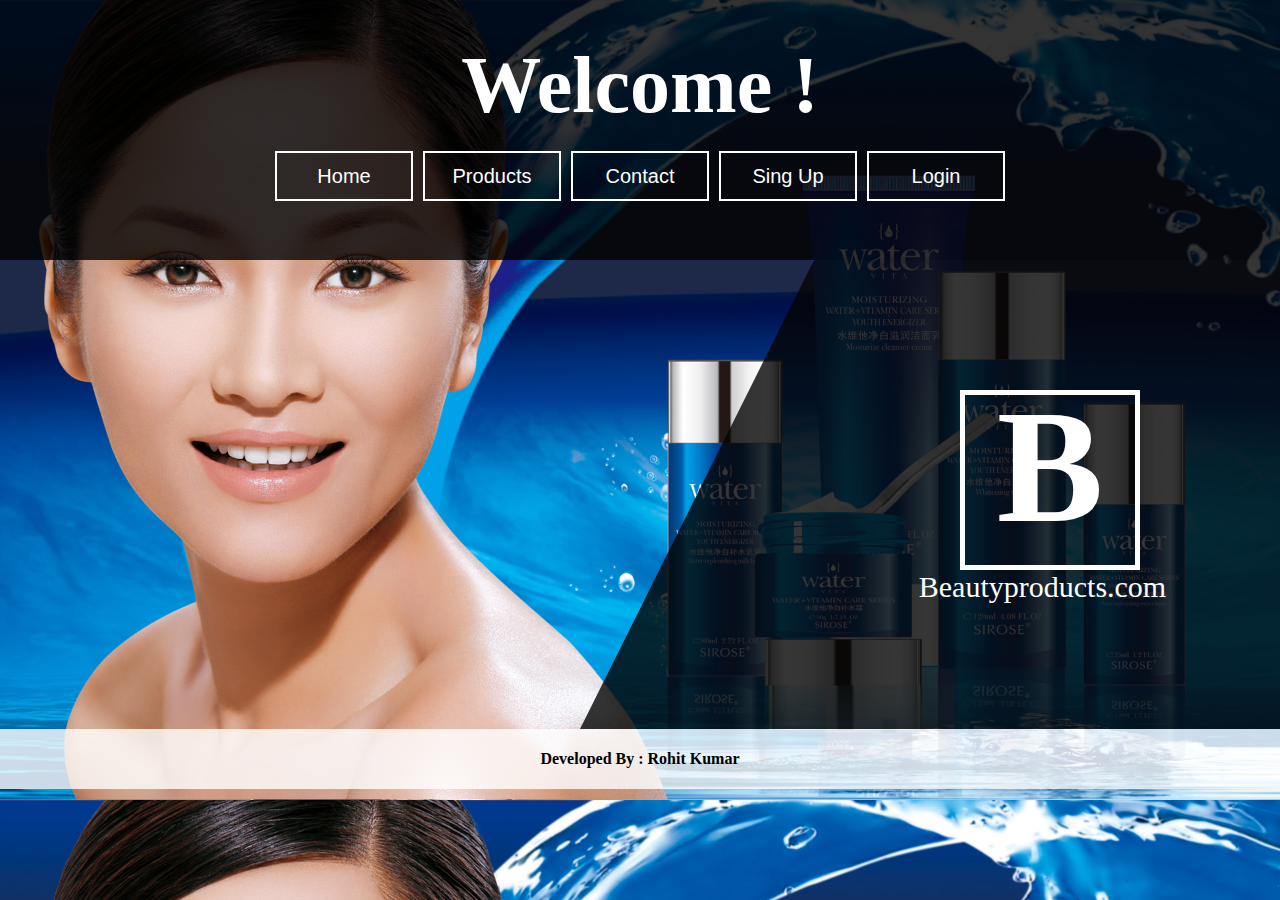
<file: index.html>
<!DOCTYPE html>
<html>
<head>
<meta lang="en-US">
<meta charset="utf-8">
<meta name="keywords" content="BEAUTYPRODUCTS, BEAUTYPRODUCTS.COM, BEAUTY"> 
<meta name="description" content="India's largest beauty shop you can purchase any beauty products with our websites">
<meta name="author" content="beautyproducts.com">
<meta name="viewport" content="width=device-width,initial-scale=1.0">
<title>Home_page</title>
<link rel="stylesheet" href="style/style.css">
<head>
<body>
<!--Start nav for menu items-->
    <nav>
        <h1 id="welcome">Welcome !</h1>
        <table id="menu" align="center" cellspacing="10px">
            <tr>
                <td id="nav_item"><a href="index.html">Home</a></td>
                <td id="nav_item"><a href="products.html">Products</a></td>
                <td id="nav_item"><a href="contact.html">Contact</a></td>
                <td id="nav_item"><a href="singup.html">Sing Up</a></td>
                <td id="nav_item"><a href="login.html">Login</td></a></td>
            </tr>
        </table>
    </nav>
<!-- End nav for menu items-->

<!-- Start section coding-->

<section id="home_section">
    <center><div id="logo">
        <h1 id="logo_text">B</h1>
    </div></center>
    <p id="domain">Beautyproducts.com</p>

</section>

<!-- End section coding-->

<!-- Start footer coding-->

<footer>
    <h4>Developed By : Rohit Kumar</h4>
</footer>

<!-- End footer coding-->
</body>
</html>
</file>
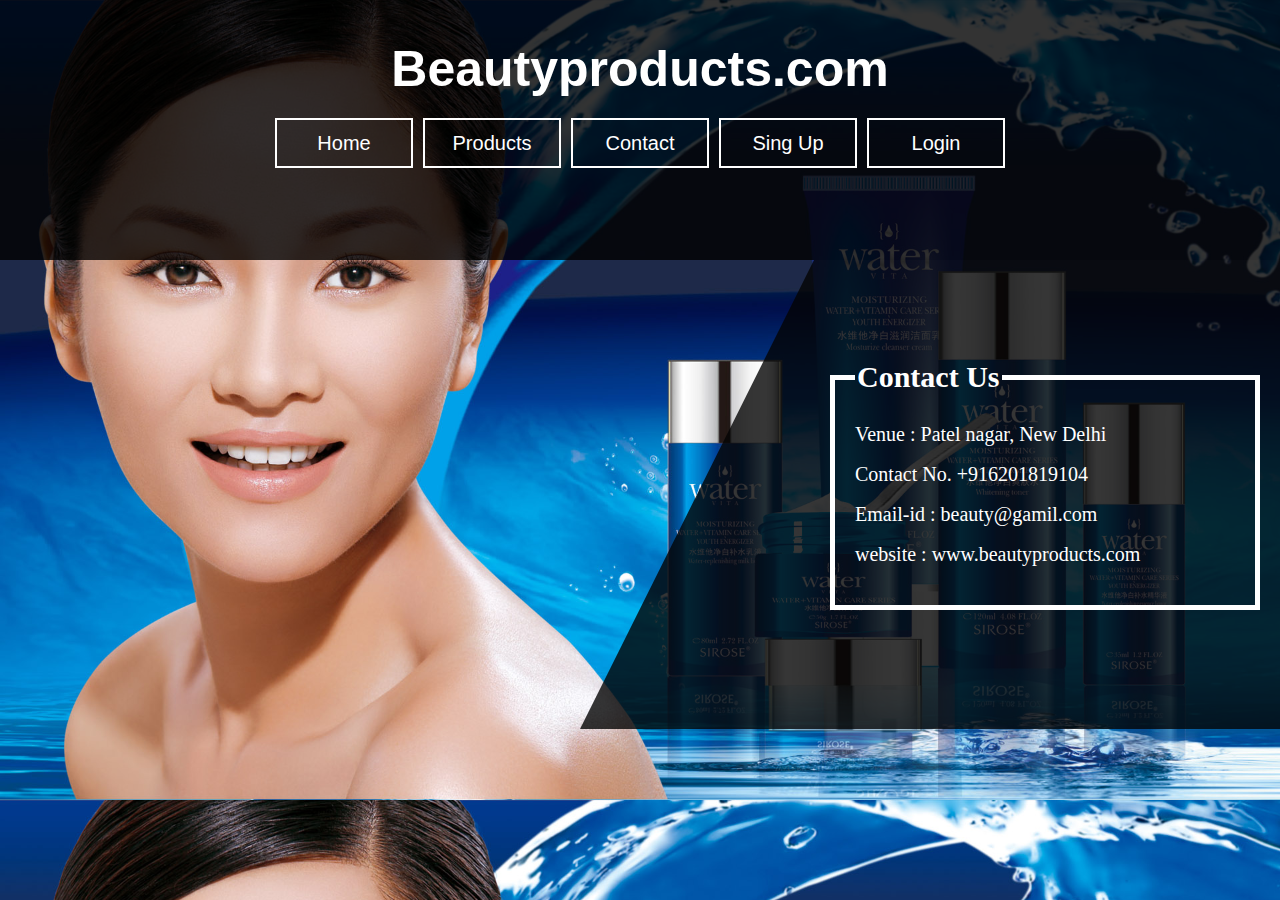
<file: contact.html>
<!DOCTYPE html>
<html>
<head>
<meta lang="en-US">
<meta charset="utf-8">
<meta name="keywords" content="BEAUTYPRODUCTS, BEAUTYPRODUCTS.COM, BEAUTY"> 
<meta name="description" content="India's largest beauty shop you can purchase any beauty products with our websites">
<meta name="author" content="beautyproducts.com">
<meta name="viewport" content="width=device-width,initial-scale=1.0">
<title>Contact_Page</title>
<link rel="stylesheet" href="style/style.css">
<head>
<body>
<!--Start nav for menu items-->
    <nav>
        <h1 id="domain_name">Beautyproducts.com</h1>
        <table id="menu" align="center" cellspacing="10px">
            <tr>
                <td id="nav_item"><a href="index.html">Home</a></td>
                <td id="nav_item"><a href="products.html">Products</a></td>
                <td id="nav_item"><a href="contact.html">Contact</a></td>
                <td id="nav_item"><a href="singup.html">Sing Up</a></td>
                <td id="nav_item"><a href="login.html">Login</td></a></td>
            </tr>
        </table>
    </nav>
<!-- End nav for menu items-->

<!-- Start section coding-->

<section id="contact_section">
   
    <fieldset id="contact_fieldset">
        <legend id="contact_legend">Contact Us</legend>
            <address id="contact">
                Venue : Patel nagar, New Delhi<br>
                Contact No. +916201819104<br>
                Email-id : beauty@gamil.com<br>
                website : www.beautyproducts.com
            </address>
    </fieldset>
    

</section>

<!-- End section coding-->
</body>
</html>
</file>
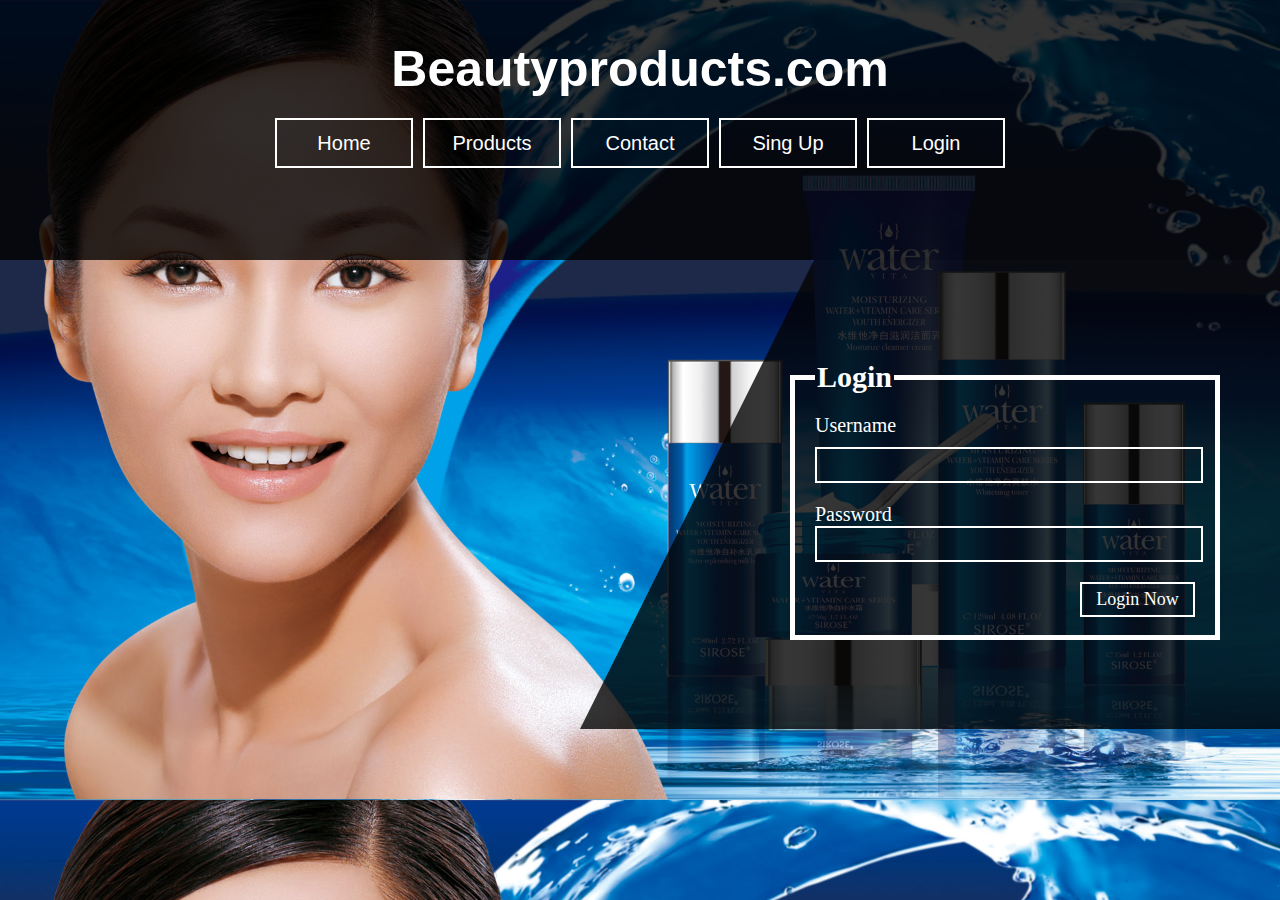
<file: login.html>
<!DOCTYPE html>
<html>
<head>
<meta lang="en-US">
<meta charset="utf-8">
<meta name="keywords" content="BEAUTYPRODUCTS, BEAUTYPRODUCTS.COM, BEAUTY"> 
<meta name="description" content="India's largest beauty shop you can purchase any beauty products with our websites">
<meta name="author" content="beautyproducts.com">
<meta name="viewport" content="width=device-width,initial-scale=1.0">
<title>Login_Page</title>
<link rel="stylesheet" href="style/style.css">
<head>
<body>
<!--Start nav for menu items-->
    <nav>
        <h1 id="domain_name">Beautyproducts.com</h1>
        <table id="menu" align="center" cellspacing="10px">
            <tr>
                <td id="nav_item"><a href="index.html">Home</a></td>
                <td id="nav_item"><a href="products.html">Products</a></td>
                <td id="nav_item"><a href="contact.html">Contact</a></td>
                <td id="nav_item"><a href="singup.html">Sing Up</a></td>
                <td id="nav_item"><a href="login.html">Login</td></a></td>
            </tr>
        </table>
    </nav>
<!-- End nav for menu items-->

<!-- Start section coding-->

<section id="login_section">
   
    <fieldset id="login_fieldset">
        <legend id="login_legend">Login</legend>
        <form id="login_form">
            Username<br>
            <input type="text" name="username" id="login_username" required="required"><br>
            Password<br>
            <input type="password" name="password" id="login_password" required="required"><br>
            <input type="submit" value="Login Now" id="login_button">

        </form>
    </fieldset>
    

</section>

<!-- End section coding-->
</body>
</html>
</file>
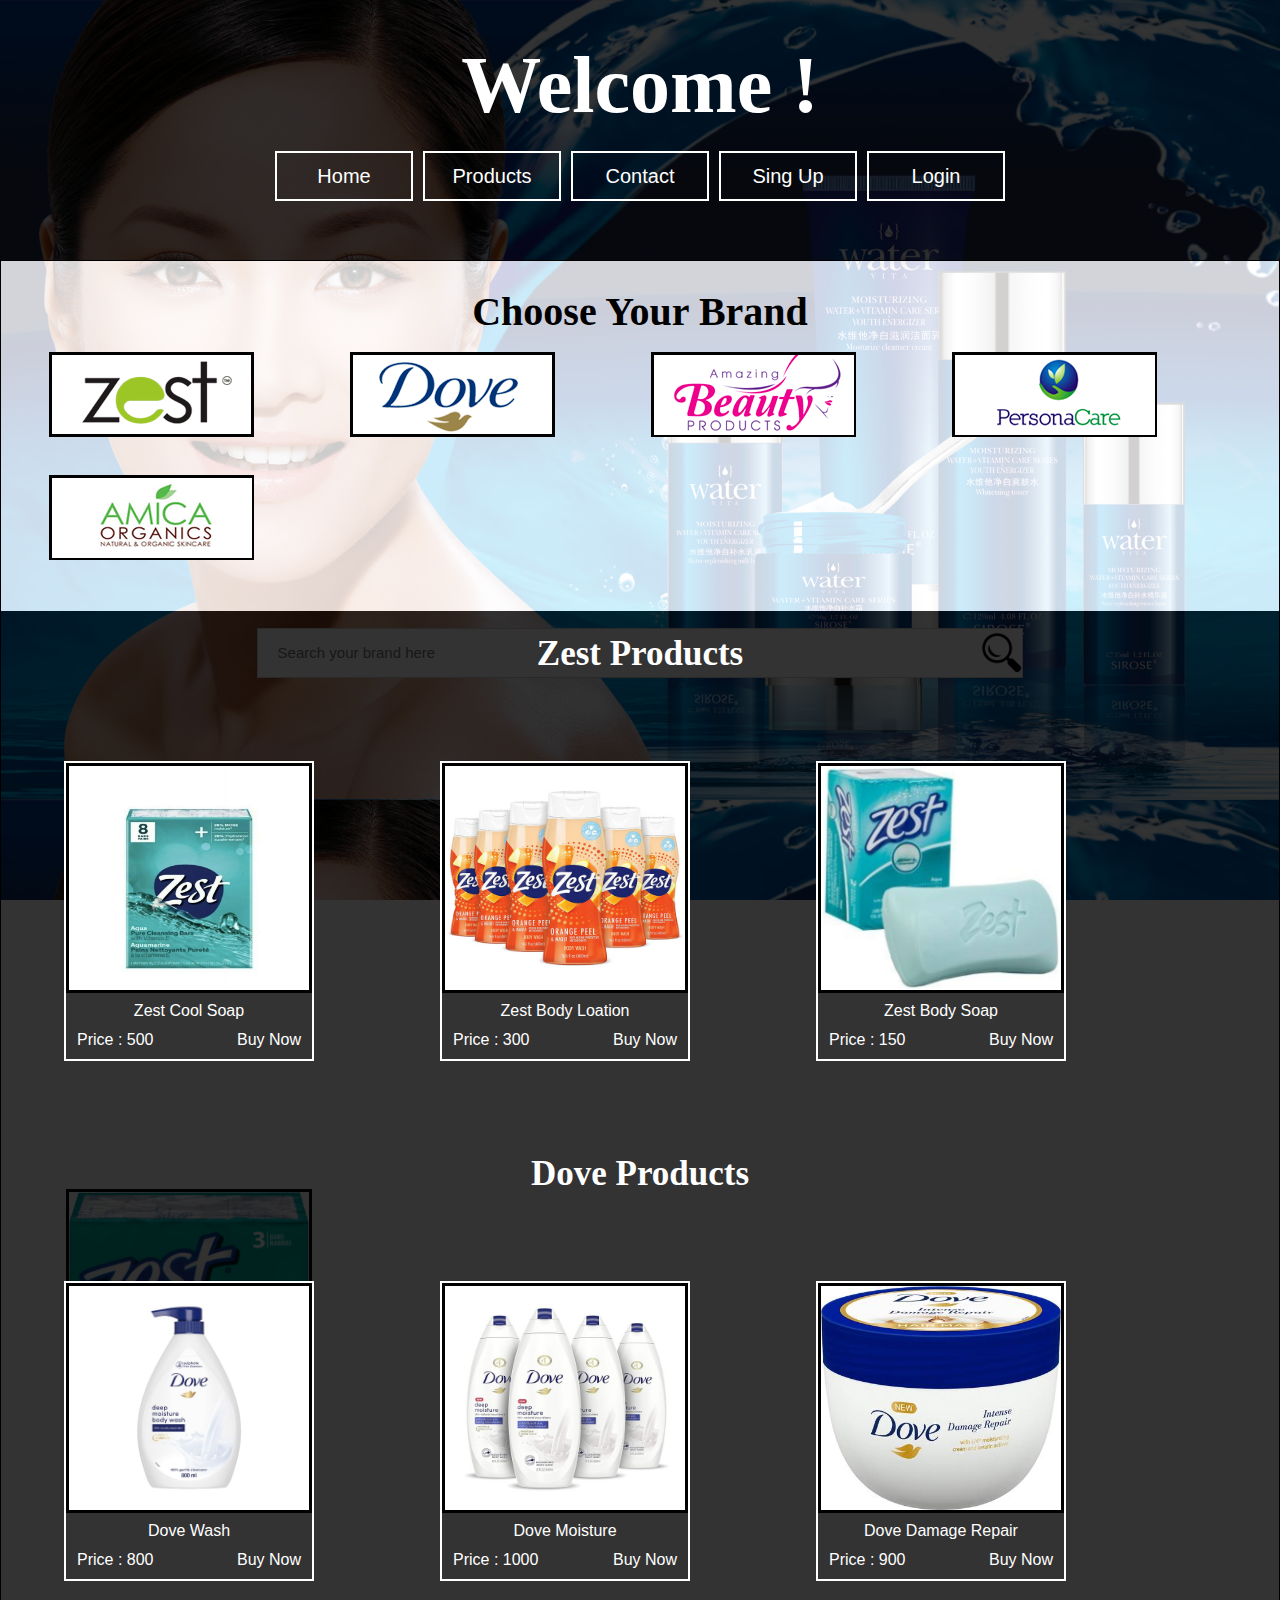
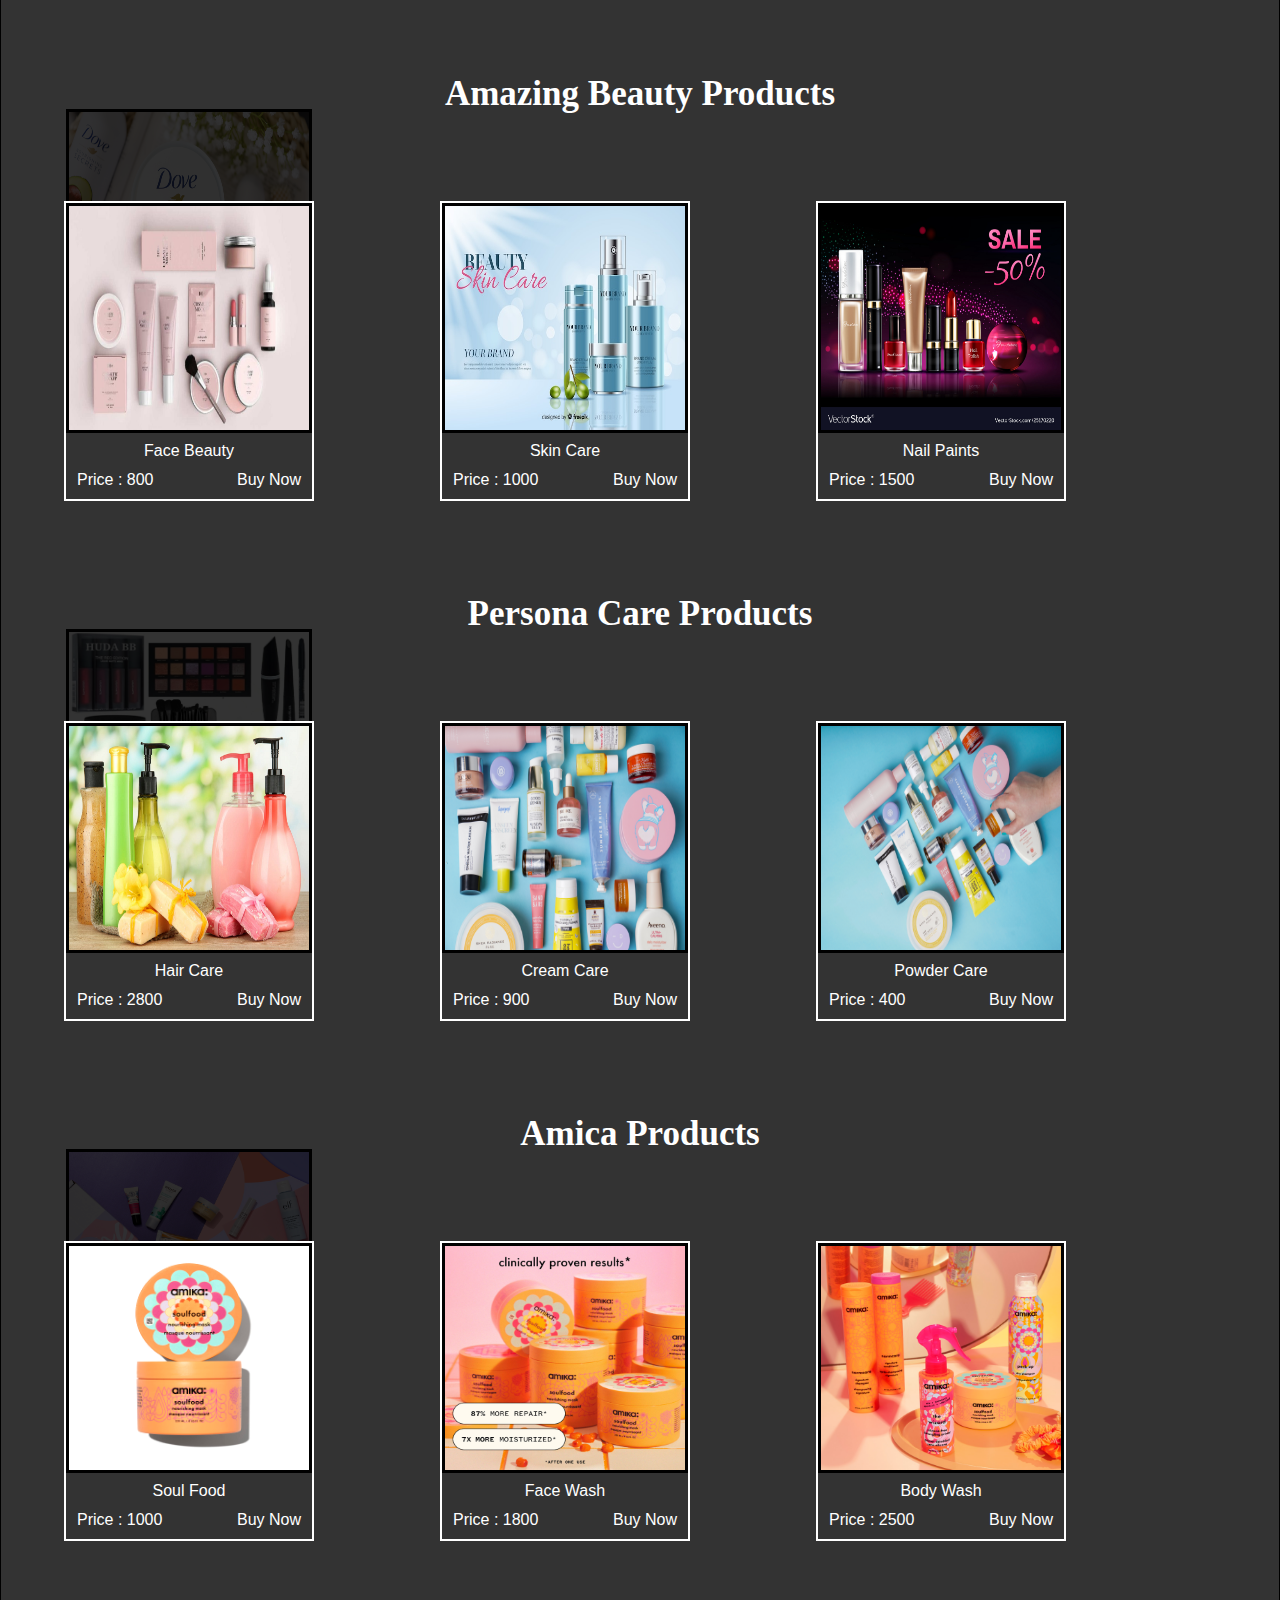
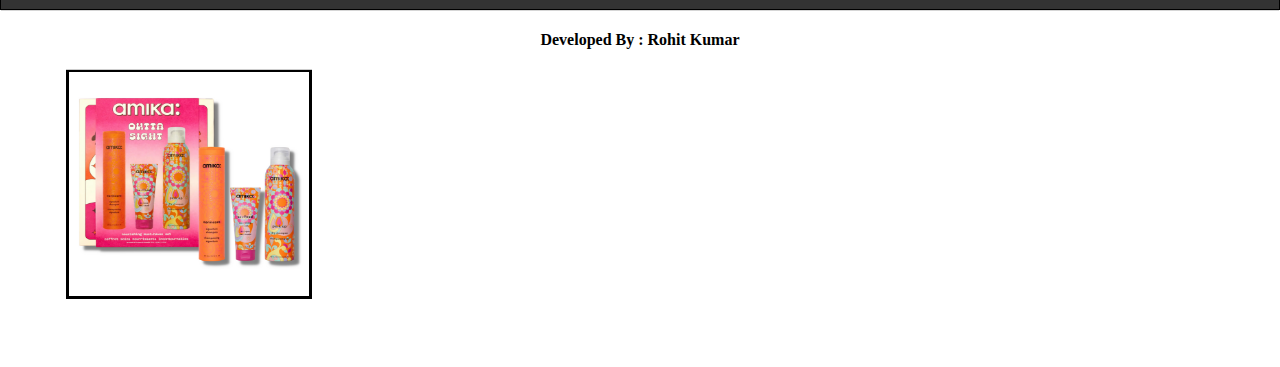
<file: products.html>
<!DOCTYPE html>
<html>
<head>
<meta lang="en-US">
<meta charset="utf-8">
<meta name="keywords" content="BEAUTYPRODUCTS, BEAUTYPRODUCTS.COM, BEAUTY"> 
<meta name="description" content="India's largest beauty shop you can purchase any beauty products with our websites">
<meta name="author" content="beautyproducts.com">
<meta name="viewport" content="width=device-width,initial-scale=1.0">
<title>product_page</title>
<link rel="stylesheet" href="style/style.css">
<link rel="stylesheet" href="https://cdnjs.cloudflare.com/ajax/libs/font-awesome/6.5.1/css/all.min.css" integrity="sha512-DTOQO9RWCH3ppGqcWaEA1BIZOC6xxalwEsw9c2QQeAIftl+Vegovlnee1c9QX4TctnWMn13TZye+giMm8e2LwA==" crossorigin="anonymous" referrerpolicy="no-referrer" />
<head>
<body>
<!--Start nav for menu items-->
    <nav>
        <h1 id="welcome">Welcome !</h1>
        <table id="menu" align="center" cellspacing="10px">
            <tr>
                <td id="nav_item"><a href="index.html">Home</a></td>
                <td id="nav_item"><a href="products.html">Products</a></td>
                <td id="nav_item"><a href="contact.html">Contact</a></td>
                <td id="nav_item"><a href="singup.html">Sing Up</a></td>
                <td id="nav_item"><a href="login.html">Login</td></a></td>
            </tr>
        </table>
    </nav>
<!-- End nav for menu items-->

<!-- Start section coding-->

<section id="product_section">
        <div id="brand">
                <h1 id="brand_heading">Choose Your Brand</h1>
                <div id="brand_pic">
                    <a href="#zest_products"><img src="images/cmp-one.png" alt="zest"></a>
                </div>
                <div id="brand_pic">
                    <a href="#dove_products"><img src="images/cmp-two.png" alt="Dove"></a>
                </div>
                <div id="brand_pic">
                    <a href="#amazingbeauty_products"><img src="images/cmp-three.png" alt="beauty products"></a>
                </div>
                <div id="brand_pic">
                    <a href="#personacare_products"><img src="images/cmp-four.png" alt="personacare"></a>
                </div>
                <div id="brand_pic">
                    <a href="#amica_products"><img src="images/cmp-five.jpg" alt="amica organics"></a>
                </div>
                        
                <form>
                    <input type="search" name="search" id="product_form_search" placeholder="Search your brand here">

                </form>
        </div>

        <div id="zest_products">
            <h1 id="zest">Zest Products</h1>
            <div id="zest_products_pic">
                <img src="images/zest1.jpg" id="zest_images">
                <p id="zest_product_name">Zest Cool Soap</p>
                <p id="zest_product_price">Price : <i class="fas fa-indian-rupee-sign"></i> 500</p>
                <p id="zest_buy_product"><i class="fas fa-shopping-cart"></i> Buy Now</p>
            </div>
            <div id="zest_products_pic">
                <img src="images/zest2.jpg" id="zest_images">
                <p id="zest_product_name">Zest Body Loation</p>
                <p id="zest_product_price">Price : <i class="fas fa-indian-rupee-sign"></i> 300</p>
                <p id="zest_buy_product"><i class="fas fa-shopping-cart"></i> Buy Now</p>
            </div>
            <div id="zest_products_pic">
                <img src="images/zest3.jpg" id="zest_images">
                <p id="zest_product_name">Zest Body Soap</p>
                <p id="zest_product_price">Price : <i class="fas fa-indian-rupee-sign"></i> 150</p>
                <p id="zest_buy_product"><i class="fas fa-shopping-cart"></i> Buy Now</p>
            </div>
            <div id="zest_products_pic">
                <img src="images/zest4.jpg" id="zest_images">
                <p id="zest_product_name">Zest Cleaner</p>
                <p id="zest_product_price">Price : <i class="fas fa-indian-rupee-sign"></i> 200</p>
                <p id="zest_buy_product"><i class="fas fa-shopping-cart"></i> Buy Now</p>
            </div>
        </div>

        <div id="dove_products">
            <h1 id="dove">Dove Products</h1>
            <div id="dove_products_pic">
                <img src="images/dove1.jpg" id="dove_images">
                <p id="dove_product_name">Dove Wash</p>
                <p id="dove_product_price">Price : <i class="fas fa-indian-rupee-sign"></i> 800</p>
                <p id="dove_buy_product"><i class="fas fa-shopping-cart"></i> Buy Now</p>
            </div>
            <div id="dove_products_pic">
                <img src="images/dove2.jpg" id="dove_images">
                <p id="dove_product_name">Dove Moisture</p>
                <p id="dove_product_price">Price : <i class="fas fa-indian-rupee-sign"></i> 1000</p>
                <p id="dove_buy_product"><i class="fas fa-shopping-cart"></i> Buy Now</p>
            </div>
            <div id="dove_products_pic">
                <img src="images/dove3.jpg" id="dove_images">
                <p id="dove_product_name">Dove Damage Repair</p>
                <p id="dove_product_price">Price : <i class="fas fa-indian-rupee-sign"></i> 900</p>
                <p id="dove_buy_product"><i class="fas fa-shopping-cart"></i> Buy Now</p>
            </div>
            <div id="dove_products_pic">
                <img src="images/dove4.jpg" id="dove_images">
                <p id="dove_product_name">Dove Cream</p>
                <p id="dove_product_price">Price : <i class="fas fa-indian-rupee-sign"></i> 400</p>
                <p id="dove_buy_product"><i class="fas fa-shopping-cart"></i> Buy Now</p>
            </div>
        </div>

        
        <div id="amazingbeauty_products">
            <h1 id="amazingbeauty">Amazing Beauty Products</h1>
            <div id="amazingbeauty_products_pic">
                <img src="images/beauty1.jpg" id="amazingbeauty_images">
                <p id="amazingbeauty_product_name">Face Beauty</p>
                <p id="amazingbeauty_product_price">Price : <i class="fas fa-indian-rupee-sign"></i> 800</p>
                <p id="amazingbeauty_buy_product"><i class="fas fa-shopping-cart"></i> Buy Now</p>
            </div>
            <div id="amazingbeauty_products_pic">
                <img src="images/beauty2.jpg" id="amazingbeauty_images">
                <p id="amazingbeauty_product_name">Skin Care</p>
                <p id="amazingbeauty_product_price">Price : <i class="fas fa-indian-rupee-sign"></i> 1000</p>
                <p id="amazingbeauty_buy_product"><i class="fas fa-shopping-cart"></i> Buy Now</p>
            </div>
            <div id="amazingbeauty_products_pic">
                <img src="images/beauty3.jpg" id="amazingbeauty_images">
                <p id="amazingbeauty_product_name">Nail Paints</p>
                <p id="amazingbeauty_product_price">Price : <i class="fas fa-indian-rupee-sign"></i> 1500</p>
                <p id="amazingbeauty_buy_product"><i class="fas fa-shopping-cart"></i> Buy Now</p>
            </div>
            <div id="amazingbeauty_products_pic">
                <img src="images/beauty4.jpg" id="amazingbeauty_images">
                <p id="amazingbeauty_product_name">Beauty Kit</p>
                <p id="amazingbeauty_product_price">Price : <i class="fas fa-indian-rupee-sign"></i> 2000</p>
                <p id="amazingbeauty_buy_product"><i class="fas fa-shopping-cart"></i> Buy Now</p>
            </div>
        </div>
        
        
        <div id="personacare_products">
            <h1 id="personacare">Persona Care Products</h1>
            <div id="personacare_products_pic">
                <img src="images/persona1.jpg" id="personacare_images">
                <p id="personacare_product_name">Hair Care</p>
                <p id="personacare_product_price">Price : <i class="fas fa-indian-rupee-sign"></i> 2800</p>
                <p id="personacare_buy_product"><i class="fas fa-shopping-cart"></i> Buy Now</p>
            </div>
            <div id="personacare_products_pic">
                <img src="images/persona2.jpg" id="personacare_images">
                <p id="personacare_product_name">Cream Care</p>
                <p id="personacare_product_price">Price : <i class="fas fa-indian-rupee-sign"></i> 900</p>
                <p id="personacare_buy_product"><i class="fas fa-shopping-cart"></i> Buy Now</p>
            </div>
            <div id="personacare_products_pic">
                <img src="images/persona3.jpg" id="personacare_images">
                <p id="personacare_product_name">Powder Care</p>
                <p id="personacare_product_price">Price : <i class="fas fa-indian-rupee-sign"></i> 400</p>
                <p id="personacare_buy_product"><i class="fas fa-shopping-cart"></i> Buy Now</p>
            </div>
            <div id="personacare_products_pic">
                <img src="images/persona4.jpg" id="personacare_images">
                <p id="personacare_product_name">Body Gel</p>
                <p id="personacare_product_price">Price : <i class="fas fa-indian-rupee-sign"></i> 600</p>
                <p id="personacare_buy_product"><i class="fas fa-shopping-cart"></i> Buy Now</p>
            </div>
        </div>

        
        <div id="amica_products">
            <h1 id="amica">Amica Products</h1>
            <div id="amica_products_pic">
                <img src="images/amika1.jpg" id="amika_images">
                <p id="amika_product_name">Soul Food</p>
                <p id="amika_product_price">Price : <i class="fas fa-indian-rupee-sign"></i> 1000</p>
                <p id="amika_buy_product"><i class="fas fa-shopping-cart"></i> Buy Now</p>
            </div>
            <div id="amica_products_pic">
                <img src="images/amika2.jpg" id="amika_images">
                <p id="amika_product_name">Face Wash</p>
                <p id="amika_product_price">Price : <i class="fas fa-indian-rupee-sign"></i> 1800</p>
                <p id="amika_buy_product"><i class="fas fa-shopping-cart"></i> Buy Now</p>
            </div>
            <div id="amica_products_pic">
                <img src="images/amika3.jpg" id="amika_images">
                <p id="amika_product_name">Body Wash</p>
                <p id="amika_product_price">Price : <i class="fas fa-indian-rupee-sign"></i> 2500</p>
                <p id="amika_buy_product"><i class="fas fa-shopping-cart"></i> Buy Now</p>
            </div>
            <div id="amica_products_pic">
                <img src="images/amika4.jpg" id="amika_images">
                <p id="amika_product_name">Ohign Sihgt</p>
                <p id="amika_product_price">Price : <i class="fas fa-indian-rupee-sign"></i> 1200</p>
                <p id="amika_buy_product"><i class="fas fa-shopping-cart"></i> Buy Now</p>
            </div>
        </div>


</section>

<!-- End section coding-->

<!-- Start footer coding-->

<footer>
    <h4>Developed By : Rohit Kumar</h4>
</footer>

<!-- End footer coding-->
</body>
</html>
</file>
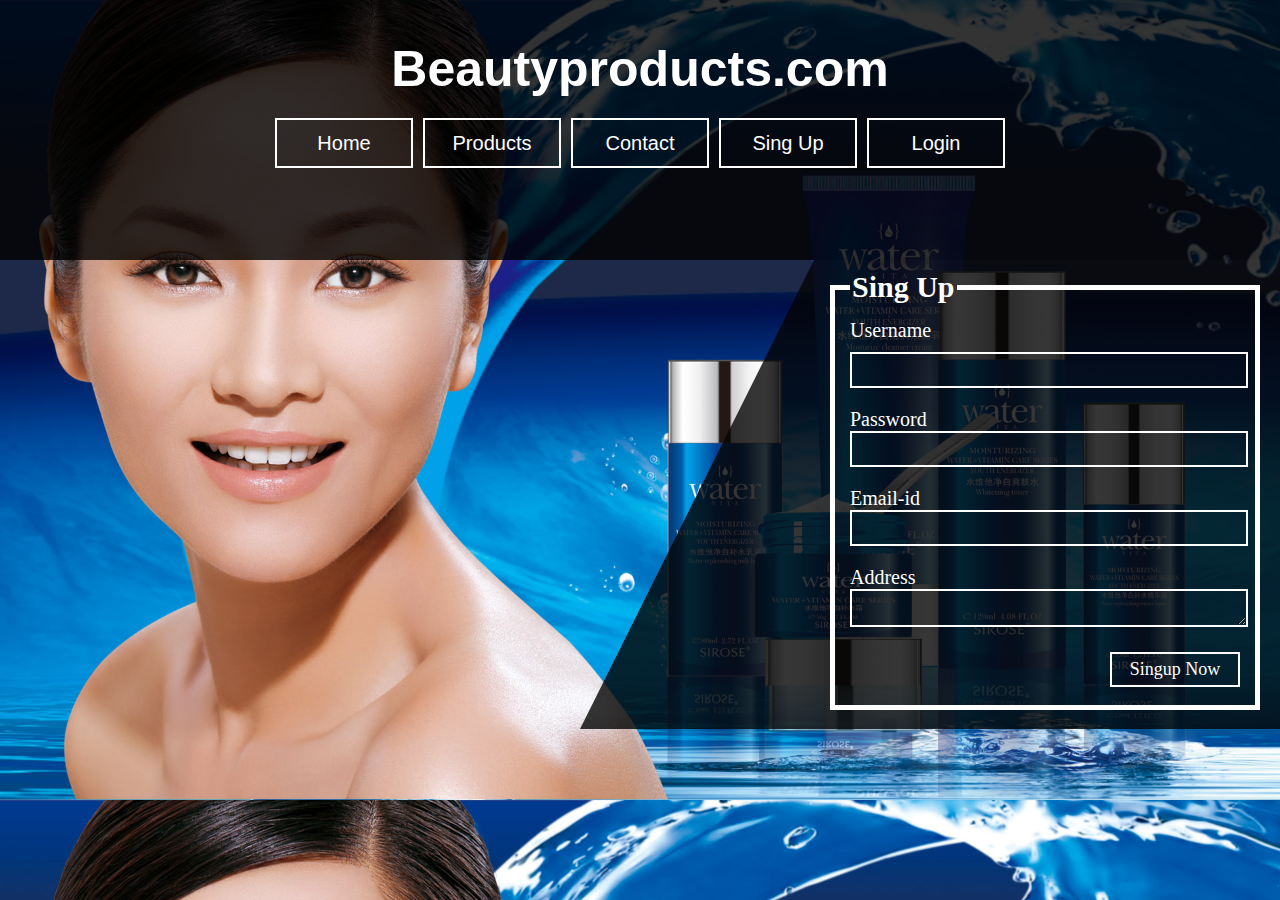
<file: singup.html>
<!DOCTYPE html>
<html>
<head>
<meta lang="en-US">
<meta charset="utf-8">
<meta name="keywords" content="BEAUTYPRODUCTS, BEAUTYPRODUCTS.COM, BEAUTY"> 
<meta name="description" content="India's largest beauty shop you can purchase any beauty products with our websites">
<meta name="author" content="beautyproducts.com">
<meta name="viewport" content="width=device-width,initial-scale=1.0">
<title>SingUp_Page</title>
<link rel="stylesheet" href="style/style.css">
<head>
<body>
<!--Start nav for menu items-->
    <nav>
        <h1 id="domain_name">Beautyproducts.com</h1>
        <table id="menu" align="center" cellspacing="10px">
            <tr>
                <td id="nav_item"><a href="index.html">Home</a></td>
                <td id="nav_item"><a href="products.html">Products</a></td>
                <td id="nav_item"><a href="contact.html">Contact</a></td>
                <td id="nav_item"><a href="singup.html">Sing Up</a></td>
                <td id="nav_item"><a href="login.html">Login</td></a></td>
            </tr>
        </table>
    </nav>
<!-- End nav for menu items-->

<!-- Start section coding-->

<section id="singup_section">
   
    <fieldset id="singup_fieldset">
        <legend id="singup_legend">Sing Up</legend>
        <form id="singup_form">
            Username<br>
            <input type="text" name="username" id="singup_username" required="required"><br>
            Password<br>
            <input type="password" name="password" id="singup_password" required="required"><br>
            Email-id
            <input type="email" name="email-id" id="singup_email" required="required"><br>
            Address
            <textarea id="singup_address"></textarea>
            <input type="submit" value="Singup Now" id="singup_button">

        </form>
    </fieldset>
    

</section>

<!-- End section coding-->
</body>
</html>
</file>
<file: style/style.css>
body
    {   background-image: url(../images/bg.jpg);
        background-size:100% 800px;
        margin: 0;
        padding: 0;
        background-attachment: fixed;
    }

/*Start nav for menu items*/

nav
    {
        width:100%;
        height:260px;
        float:left;
        background-color: rgba(0,0,0,0.8);
        box-sizing: border-box;
        padding: 40px;
    }
#welcome
    {
        font-size: 80px;
        text-align: center;
        color: white;
        padding: 0;
        margin: 0;
    }
#menu
    {
        width: 750px;
        height: 70px;
        box-sizing: border-box;
        margin-top: 10px;
    }
#nav_item
    {
        width: 20%;
        height: 50px;
        border-width: 2px;
        border-style: solid;
        border-color: white;
        box-sizing: border-box;
        text-align: center;
    }
a
    {
        color: white;
        text-decoration: none;
        font-family: sans-serif;
        font-size: 20px;
    }

/* End nav for menu items*/

/* Start Home section coding*/

#home_section
    {
        width: 700px;
        height: 469px;;
        float: right;
        background-image: url(../images/s_bg.png);
        box-sizing: border-box;
    }
#logo
    {
        width: 180px;
        height: 180px;
        box-sizing: border-box;
        border-width: 5px;
        border-style: solid;
        border-color: white;
        margin-left: 240px;
        margin-top: 130px;
    }
#logo_text
    {
        padding: 0;
        margin: 0;
        font-family: Verdana;
        color: white;
        font-size: 160px;
        margin-top: -20px;
    }
#domain
    {
        margin: 0;
        padding: 0;
        color: white;
        font-family: verdana;
        font-size: 30px;
        text-align: center;
        margin-left: 225px;
    }

/* End Home section coding*/

/*Start login page nav coding*/

#domain_name
    {
        margin: 0;
        padding: 0;
        color: white;
        text-align: center;
        font-size: 50px;
        font-family: sans-serif;
    }

/* End login page nav coding*/

/* Start login page section coding*/

#login_fieldset
    {
        width: 380px;
        height: 230px;
        border-width: 5px;
        border-style: solid;
        border-color: white;
        margin-left: 130px;
        padding: 20px;
        margin-top: 20px;
    }

#login_section
    {
        width: 700px;
        height: 469px;;
        float: right;
        background-image: url(../images/s_bg.png);
        box-sizing: border-box;
        padding:80px;
    }

#login_legend
    {
        font-family: century gothic;
        color: white;
        font-size: 30px;
        font-weight: bold;
    }

#login_form
    {
        font-family: century gothic;
        color: white;
        font-size: 20px;
    }

#login_username
    {
        width: 100%;
        height: 30px;
        background-color: inherit;
        border: none;
        border-width: 2px;
        border-style: solid;
        border-color: white;
        color: white;
        font-size: 15px;
        margin-top: 10px; 
        margin-bottom: 20px;
    }

#login_password
    {
        width: 100%;
        height: 30px;
        background-color: inherit;
        border: none;
        border-width: 2px;
        border-style: solid;
        border-color: white;
        color: white;
        font-size: 15px;
    }

#login_button
    {
        width: 115px;
        height: 35px;
        float: right;
        margin-top: 20px;
        background-color: inherit;
        border: none;
        border-width: 2px;
        border-style: solid;
        border-color: white;
        color: white;
        font-family: century gothic;
        font-size: 18px;
    }


/* End login page section coding*/

/* Start singup page section coding*/

#singup_section
    {
        width: 700px;
        height: 469px;;
        float: right;
        background-image: url(../images/s_bg.png);
        box-sizing: border-box;
        padding:20px;
    }

#singup_fieldset
    {
        width: 390px;
        height: 400px;
        border-width: 5px;
        border-style: solid;
        border-color: white;
        margin-left: 230px;
        padding: 15px;
        margin-top: -10px;
    }

#singup_legend
    {
        font-family: century gothic;
        color: white;
        font-size: 30px;
        font-weight: bold;
    }

#singup_form
    {
        font-family: century gothic;
        color: white;
        font-size: 20px;
    }

#singup_username
    {
        width: 100%;
        height: 30px;
        background-color: inherit;
        border: none;
        border-width: 2px;
        border-style: solid;
        border-color: white;
        color: white;
        font-size: 15px;
        margin-top: 10px; 
        margin-bottom: 20px;
    }

#singup_password
    {
        width: 100%;
        height: 30px;
        background-color: inherit;
        border: none;
        border-width: 2px;
        border-style: solid;
        border-color: white;
        color: white;
        font-size: 15px;
        margin-bottom: 20px;
    }

#singup_email
    {
        width: 100%;
        height: 30px;
        background-color: inherit;
        border: none;
        border-width: 2px;
        border-style: solid;
        border-color: white;
        color: white;
        font-size: 15px; 
        margin-bottom: 20px;  
    }

#singup_address
    {
        width: 100%;
        height: 30px;
        background-color: inherit;
        border: none;
        border-width: 2px;
        border-style: solid;
        border-color: white;
        color: white;
        font-size: 15px; 
        
    }

#singup_button
    {
        width: 130px;
        height: 35px;
        float: right;
        margin-top: 20px;
        background-color: inherit;
        border: none;
        border-width: 2px;
        border-style: solid;
        border-color: white;
        color: white;
        font-family: century gothic;
        font-size: 18px;
        margin-bottom: 20px;
    }

/* End singup page section coding*/


/* Start Contact page section coding*/

#contact_section
    {
        width: 700px;
        height: 469px;;
        float: right;
        background-image: url(../images/s_bg.png);
        box-sizing: border-box;
        padding:20px;
    }

#contact_fieldset
    {
        width: 380px;
        height: 200px;
        border-width: 5px;
        border-style: solid;
        border-color: white;
        margin-left: 230px;
        padding: 20px;
        margin-top: 80px;
    }

#contact_legend
    {
        font-family: century gothic;
        color: white;
        font-size: 30px;
        font-weight: bold;
    }

#contact
    {
        font-size: 20px;
        color: white;
        font-style: normal;
        font-family: century gothic;
        line-height: 40px;
    }

/* End contact page section coding*/


/* Start product page section coding*/

#product_section
    {
        width: 100%;
        height: 2950px;
        border-width: 1px;
        border-style: solid;
        float: left;
        box-sizing: border-box;
    }

#brand
    {
        width: 100%;
        height: 350px;
        background-color: rgba(255,255,255,0.8);
        float: left;
        box-sizing: border-box;
    }

#brand_heading
    {
        text-align: center;
        font-family: century gothic;
        font-size: 40px;
    }

#brand_pic
    {
        width: 205px;
        height: 85px;
        float: left;
        box-sizing: border-box;
        border-width: 3px;
        border-style: solid;
        border-color: black;
        margin: 48px;
        margin-top:-10px;
        background-color: white;
    }

#product_form_search
    {
      width: 60%;
      height: 50px;
      box-sizing: border-box;
      float: left;
      margin-left: 20%;
      margin-right: 20%;
      margin-top: 20px;
      border: none;
      border-width: 1px;
      border-style: solid;
      border-color: #ccc;
      font-size: 15px;
      padding: 20px;
      background-image: url(../images/search.png);
      background-size: 40px 40px;
      background-repeat: no-repeat;
      background-position: right;
    }

#zest_products
    {
        width: 100%;
        height: 520px;
        float: left;
        box-sizing: border-box;
        background-color: rgba(0,0,0,0.8);
    }

#zest
    {
        text-align: center;
        color: white;
        font-family: century gothic;
        font-size: 35px;

    }

#zest_products_pic
    {
        width: 250px;
        height: 300px;
        border-width: 2px;
        border-style: solid;
        border-color: white;
        box-sizing: border-box;
        float: left;
        margin: 63px;
    }

    #zest_products
    {
        width: 100%;
        height: 520px;
        float: left;
        box-sizing: border-box;
        background-color: rgba(0,0,0,0.8);
    }

    #zest_images
    {
        width: 100%;
        height: 230px;
        box-sizing: border-box;
        border: none;
        border-color: black;
        border-style: solid;
        border-image-width: 3px;
    }

    #zest_product_name
    {
       color: white; 
       text-align: center;
       font-family: sans-serif;
       padding: 0;
       margin: 0;
       margin-top: 5px;
    }

    #zest_product_price
    {
        padding: 0;
        margin: 0;
        color: white;
        margin: 11px;
        font-family: sans-serif;
        float: left;
    }

    #zest_buy_product
    {
        padding: 0;
        margin: 0;
        color: white;
        margin: 11px;
        font-family: sans-serif; 
        float: right;
    }

#dove
    {
        text-align: center;
        color: white;
        font-family: century gothic;
        font-size: 35px;

    }

    #dove_products_pic
    {
        width: 250px;
        height: 300px;
        border-width: 2px;
        border-style: solid;
        border-color: white;
        box-sizing: border-box;
        float: left;
        margin: 63px;
    }
    #dove_products
    {
        width: 100%;
        height: 520px;
        float: left;
        box-sizing: border-box;
        background-color: rgba(0,0,0,0.8);
    }

    
    #dove_images
    {
        width: 100%;
        height: 230px;
        box-sizing: border-box;
        border: none;
        border-color: black;
        border-style: solid;
        border-image-width: 3px;
    }

    #dove_product_name
    {
       color: white; 
       text-align: center;
       font-family: sans-serif;
       padding: 0;
       margin: 0;
       margin-top: 5px;
    }

    #dove_product_price
    {
        padding: 0;
        margin: 0;
        color: white;
        margin: 11px;
        font-family: sans-serif;
        float: left;
    }

    #dove_buy_product
    {
        padding: 0;
        margin: 0;
        color: white;
        margin: 11px;
        font-family: sans-serif; 
        float: right;
    }



    #amazingbeauty
    {
        text-align: center;
        color: white;
        font-family: century gothic;
        font-size: 35px;

    }

    #amazingbeauty_products_pic
    {
        width: 250px;
        height: 300px;
        border-width: 2px;
        border-style: solid;
        border-color: white;
        box-sizing: border-box;
        float: left;
        margin: 63px;
    }
    #amazingbeauty_products
    {
        width: 100%;
        height: 520px;
        float: left;
        box-sizing: border-box;
        background-color: rgba(0,0,0,0.8);
    }

    
    #amazingbeauty_images
    {
        width: 100%;
        height: 230px;
        box-sizing: border-box;
        border: none;
        border-color: black;
        border-style: solid;
        border-image-width: 3px;
    }

    #amazingbeauty_product_name
    {
       color: white; 
       text-align: center;
       font-family: sans-serif;
       padding: 0;
       margin: 0;
       margin-top: 5px;
    }

    #amazingbeauty_product_price
    {
        padding: 0;
        margin: 0;
        color: white;
        margin: 11px;
        font-family: sans-serif;
        float: left;
    }

    #amazingbeauty_buy_product
    {
        padding: 0;
        margin: 0;
        color: white;
        margin: 11px;
        font-family: sans-serif; 
        float: right;
    }


#personacare
    {
        text-align: center;
        color: white;
        font-family: century gothic;
        font-size: 35px;

    }

    #personacare_products_pic
    {
        width: 250px;
        height: 300px;
        border-width: 2px;
        border-style: solid;
        border-color: white;
        box-sizing: border-box;
        float: left;
        margin: 63px;
    }
    #personacare_products
    {
        width: 100%;
        height: 520px;
        float: left;
        box-sizing: border-box;
        background-color: rgba(0,0,0,0.8);
    }

    
    #personacare_images
    {
        width: 100%;
        height: 230px;
        box-sizing: border-box;
        border: none;
        border-color: black;
        border-style: solid;
        border-image-width: 3px;
    }

    #personacare_product_name
    {
       color: white; 
       text-align: center;
       font-family: sans-serif;
       padding: 0;
       margin: 0;
       margin-top: 5px;
    }

    #personacare_product_price
    {
        padding: 0;
        margin: 0;
        color: white;
        margin: 11px;
        font-family: sans-serif;
        float: left;
    }

    #personacare_buy_product
    {
        padding: 0;
        margin: 0;
        color: white;
        margin: 11px;
        font-family: sans-serif; 
        float: right;
    }


#amica
    {
        text-align: center;
        color: white;
        font-family: century gothic;
        font-size: 35px;

    }

    #amica_products_pic
    {
        width: 250px;
        height: 300px;
        border-width: 2px;
        border-style: solid;
        border-color: white;
        box-sizing: border-box;
        float: left;
        margin: 63px;
    }
    #amica_products
    {
        width: 100%;
        height: 520px;
        float: left;
        box-sizing: border-box;
        background-color: rgba(0,0,0,0.8);
    }

    
    #amika_images
    {
        width: 100%;
        height: 230px;
        box-sizing: border-box;
        border: none;
        border-color: black;
        border-style: solid;
        border-image-width: 3px;
    }

    #amika_product_name
    {
       color: white; 
       text-align: center;
       font-family: sans-serif;
       padding: 0;
       margin: 0;
       margin-top: 5px;
    }

    #amika_product_price
    {
        padding: 0;
        margin: 0;
        color: white;
        margin: 11px;
        font-family: sans-serif;
        float: left;
    }

    #amika_buy_product
    {
        padding: 0;
        margin: 0;
        color: white;
        margin: 11px;
        font-family: sans-serif; 
        float: right;
    }

/* End product page section coding*/


/* Start product page footer coding*/

footer
    {
        width: 100%;
        height: 60px;
        float: left;
        box-sizing: border-box;
        background-color: rgba(255,255,255,0.8);
        text-align: center;
        
    }


/* End product page footer coding*/
</file>
